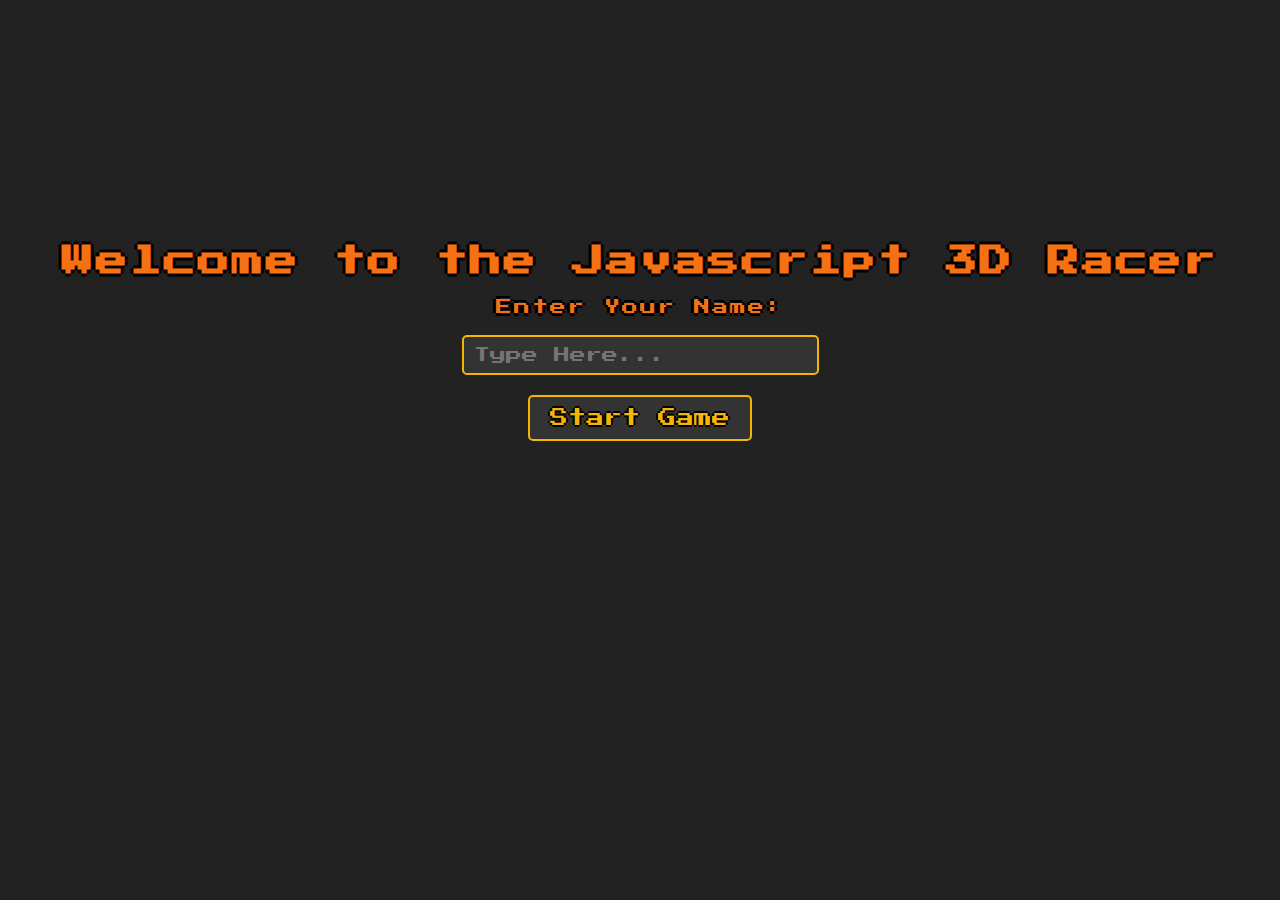
<file: index.html>
<!DOCTYPE html> 
<html>
<head>
  <title>Javascript 3D Racer</title>
  <link rel="icon" href="icon.png" >
  <meta http-equiv="Content-Type" content="text/html; charset=utf-8"/>
  <link href="https://fonts.googleapis.com/css2?family=Press+Start+2P&display=swap" rel="stylesheet">

<style>
        body {
            background-color: #222;
            font-family: "Press Start 2P", monospace;
            color: #f57214;
            text-shadow: -3px 0 black, 0 3px black, 3px 0 black, 0 -3px black;
            text-align: center;
            padding-top: 216px;
            letter-spacing: 2px;
        }
        .container {
            margin: 0 auto;
        }
        input {
            font-family: "Press Start 2P", monospace;
            padding: 10px;
            font-size: 16px;
            margin-top: 20px;
            border: 2px solid #f5b506;
            background-color: #333;
            color: white;
            border-radius: 5px;
        }
        .container::after {
            background: #555;
        }
        button {
            margin-top: 20px;
            padding: 12px 20px;
            font-size: 18px;
            font-family: "Press Start 2P", monospace;
            background-color: #333;
            color: #f5b506;
            border: 2px solid #f5b506;
            text-shadow: -2px 0 black, 0 2px black, 2px 0 black, 0 -2px black;
            cursor: pointer;
            border-radius: 5px;
        }
        button:hover {
            background-color: #555;
        }
    </style>
</head>
<body>
    <div class="container">
        <h1>Welcome to the Javascript 3D Racer</h1>
        <label for="playerName">Enter Your Name:</label>
        <br>
        <input type="text" id="playerName" placeholder="Type Here...">
        <br>
        <button onclick="startGame()">Start Game</button>
    </div>

    <script>
        function startGame() {
            const playerName = document.getElementById("playerName").value;
            if (playerName) {
                // Save player name in sessionStorage or pass it to the game page
                sessionStorage.setItem("playerName", playerName);
                window.location.href = "v4.final.html"; // Redirect to the game page
            } else {
                alert("Please enter your name!");
            }
        }
    </script>
</body>
</html>
</file>
